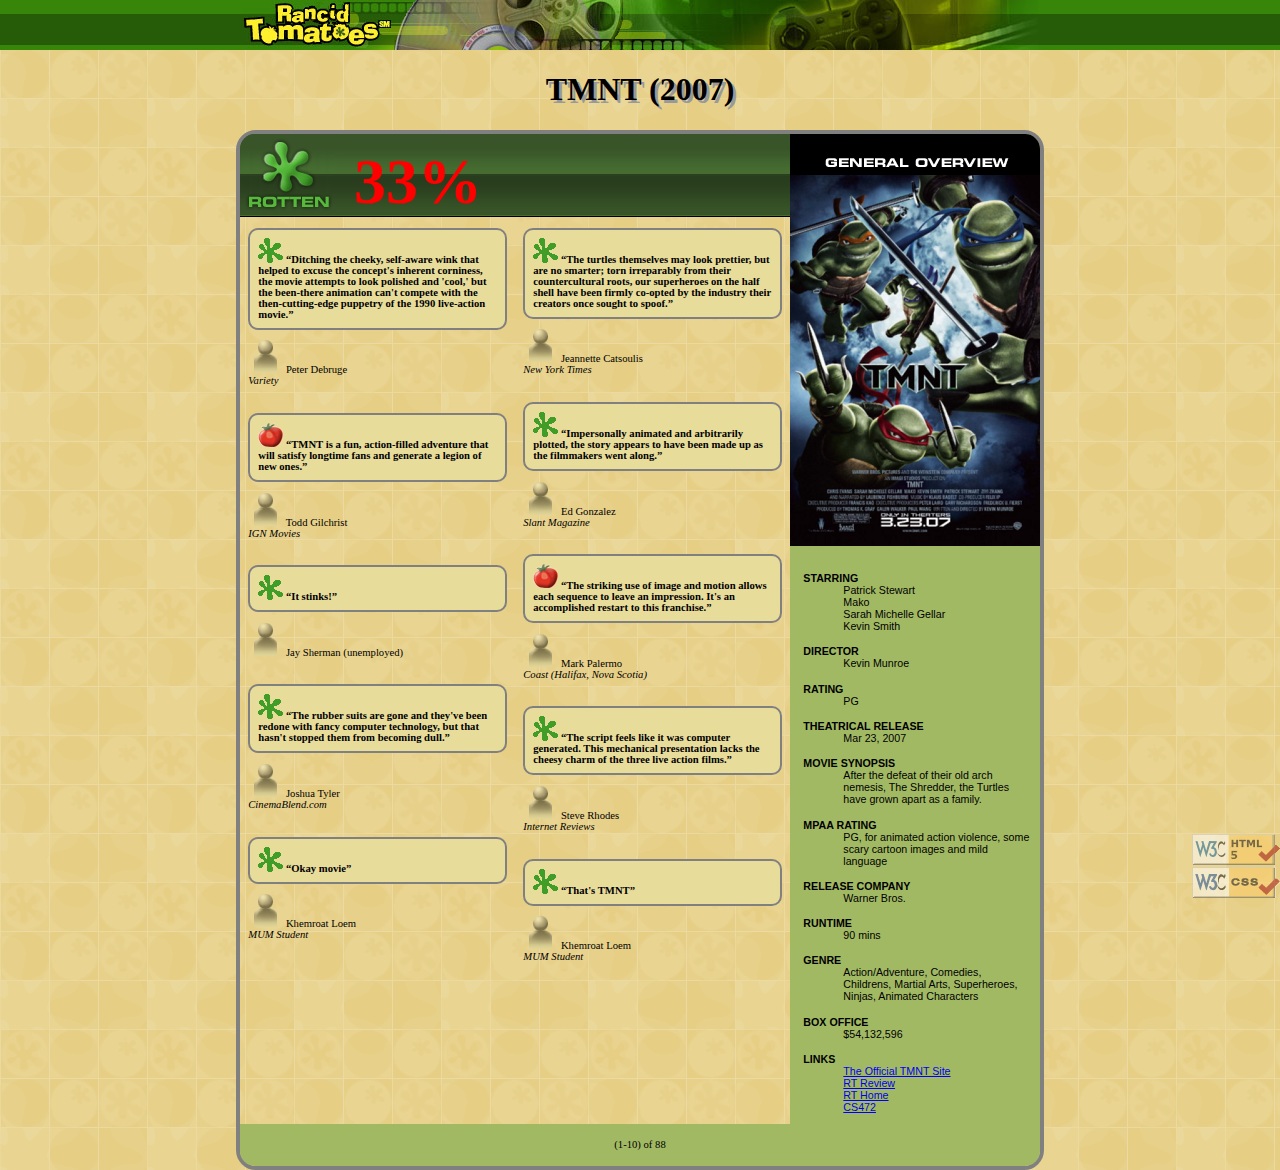
<file: hw2/tmnt.html>
<!DOCTYPE html>
<html>
	<head>
		<title>TMNT - Rancid Tomatoes</title>
		<meta http-equiv="Content-Type" content="text/html; charset=UTF-8">	
		<meta name="viewport" content="width=device-width, initial-scale=1.0">	
		<link href="./assets/css/movie.css" type="text/css" rel="stylesheet">
	</head>

	<body>		
		<div id="banner">
			<img src="./images/banner.png" alt="Rancid Tomatoes">
		</div>
		<h1>TMNT (2007)</h1>
		<div id="content">
			<div id="content-right">
				<div class="overview-img">
					<img src="./images/overview.png" alt="general overview">
				</div>

				<dl>
					<dt>STARRING</dt>
					<dd>Patrick Stewart <br> Mako <br> Sarah Michelle Gellar <br> Kevin Smith</dd>

					<dt>DIRECTOR</dt>
					<dd>Kevin Munroe</dd>

					<dt>RATING</dt>
					<dd>PG</dd>

					<dt>THEATRICAL RELEASE</dt>
					<dd>Mar 23, 2007</dd>

					<dt>MOVIE SYNOPSIS</dt>
					<dd>After the defeat of their old arch nemesis, The Shredder, the Turtles have grown apart as a family.</dd>

					<dt>MPAA RATING</dt>
					<dd>PG, for animated action violence, some scary cartoon images and mild language</dd>

					<dt>RELEASE COMPANY</dt>
					<dd>Warner Bros.</dd>

					<dt>RUNTIME</dt>
					<dd>90 mins</dd>

					<dt>GENRE</dt>
					<dd>Action/Adventure, Comedies, Childrens, Martial Arts, Superheroes, Ninjas, Animated Characters</dd>

					<dt>BOX OFFICE</dt>
					<dd>$54,132,596</dd>

					<dt>LINKS</dt>
					<dd>
						<ul>
							<li><a href="http://www.ninjaturtles.com/">The Official TMNT Site</a></li>
							<li><a href="http://www.rottentomatoes.com/m/teenage_mutant_ninja_turtles/">RT Review</a></li>
							<li><a href="http://www.rottentomatoes.com/">RT Home</a></li>
							<li><a href="http://mumstudents.org/cs472/">CS472</a></li>
						</ul>
					</dd>
				</dl>
			</div>
			<div id="content-left">
				<div id="banner-left">
					<img src="./images/rottenbig.png" alt="Rotten">
					33%
				</div>
				<div id="section-left">
					<div class="container-review">
						<p class="reviews">
							<img src="./images/rotten.gif" alt="Rotten">
							<q>Ditching the cheeky, self-aware wink that helped to excuse the concept's inherent corniness, the movie attempts to look polished and 'cool,' but the been-there animation can't compete with the then-cutting-edge puppetry of the 1990 live-action movie.</q>
						</p>
						<p class="review-person">
							<img src="./images/critic.gif" alt="Critic">
							Peter Debruge <br>
							<span class="cls-italic">Variety</span>
						</p>
					</div>
					<div class="container-review">
					<p class="reviews">
						<img src="./images/fresh.gif" alt="Fresh">
						<q>TMNT is a fun, action-filled adventure that will satisfy longtime fans and generate a legion of new ones.</q>
					</p>
					<p class="review-person">
						<img src="./images/critic.gif" alt="Critic">
						Todd Gilchrist <br>
						<span class="cls-italic">IGN Movies</span>
					</p>
					</div>
					<div class="container-review">
					<p class="reviews">
						<img src="./images/rotten.gif" alt="Rotten">
						<q>It stinks!</q>
					</p>
					<p class="review-person">
						<img src="./images/critic.gif" alt="Critic">
						Jay Sherman (unemployed)
					</p>
					</div>
					<div class="container-review">
					<p class="reviews">
						<img src="./images/rotten.gif" alt="Rotten">
						<q>The rubber suits are gone and they've been redone with fancy computer technology, but that hasn't stopped them from becoming dull.</q>
					</p>
					<p class="review-person">
						<img src="./images/critic.gif" alt="Critic">
						Joshua Tyler <br>
						<span class="cls-italic">CinemaBlend.com</span>
					</p>
					</div>
					<div class="container-review">
					<p class="reviews">
						<img src="./images/rotten.gif" alt="Rotten">
						<q>Okay movie</q>
					</p>
					<p class="review-person">
						<img src="./images/critic.gif" alt="Critic">
						Khemroat Loem <br>
						<span class="cls-italic">MUM Student</span>
					</p>
					</div>
				</div>
				<div id="section-right">
					<div class="container-review">
					<p class="reviews">
						<img src="./images/rotten.gif" alt="Rotten">
						<q>The turtles themselves may look prettier, but are no smarter; torn irreparably from their countercultural roots, our superheroes on the half shell have been firmly co-opted by the industry their creators once sought to spoof.</q>
					</p>
					<p class="review-person">
						<img src="./images/critic.gif" alt="Critic">
						Jeannette Catsoulis <br>
						<span class="cls-italic">New York Times</span>
					</p>
					</div>
					<div class="container-review">
					<p class="reviews">
						<img src="./images/rotten.gif" alt="Rotten">
						<q>Impersonally animated and arbitrarily plotted, the story appears to have been made up as the filmmakers went along.</q>
					</p>
					<p class="review-person">
						<img src="./images/critic.gif" alt="Critic">
						Ed Gonzalez <br>
						<span class="cls-italic">Slant Magazine</span>
					</p>
					</div>
					<div class="container-review">
					<p class="reviews">
						<img src="./images/fresh.gif" alt="Fresh">
						<q>The striking use of image and motion allows each sequence to leave an impression. It's an accomplished restart to this franchise.</q>
					</p>
					<p class="review-person">
						<img src="./images/critic.gif" alt="Critic">
						Mark Palermo <br>
						<span class="cls-italic">Coast (Halifax, Nova Scotia)</span>
					</p>
					</div>
					<div class="container-review">
					<p class="reviews">
						<img src="./images/rotten.gif" alt="Rotten">
						<q>The script feels like it was computer generated. This mechanical presentation lacks the cheesy charm of the three live action films.</q>
					</p>
					<p class="review-person">
						<img src="./images/critic.gif" alt="Critic">
						Steve Rhodes <br>
						<span class="cls-italic">Internet Reviews</span>
					</p>
					</div>
					<div class="container-review">
					<p class="reviews">
						<img src="./images/rotten.gif" alt="Rotten">
						<q>That's TMNT</q>
					</p>
					<p class="review-person">
						<img src="./images/critic.gif" alt="Critic">
						Khemroat Loem <br>
						<span class="cls-italic">MUM Student</span>
					</p>
					</div>
				</div>
			</div>

			<div id="bottom-page">
				<p>(1-10) of 88</p>
			</div>
			<div id="validation-tool">
				<a href="http://validator.w3.org/check/referer"><img src="./images/w3c-html.png" alt="Valid HTML5"></a> <br>
				<a href="http://jigsaw.w3.org/css-validator/check/referer"><img src="./images/w3c-css.png" alt="Valid CSS"></a>
			</div>
		</div>
	</body>
</html>
</file>
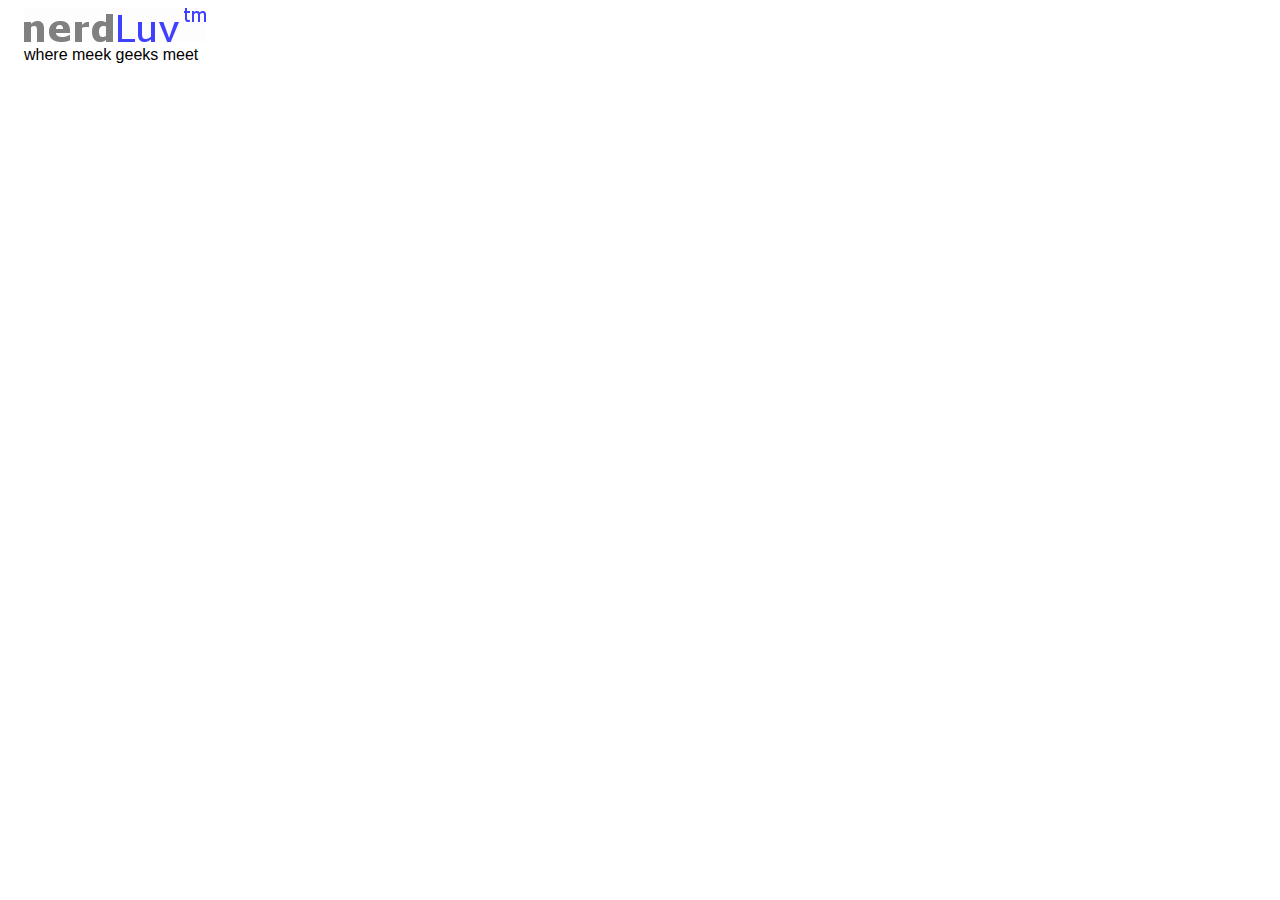
<file: hw4/top.html>
<!DOCTYPE html>
<html>
	<!-- CSE 190 M Homework 4 (NerdLuv) -->
	<!-- shared page top HTML -->

	<head>
		<title>NerdLuv</title>

		<meta charset="utf-8" />

		<!-- instructor-provided CSS and JavaScript links; do not modify -->
		<link href="images/heart.gif" type="image/gif" rel="shortcut icon" />
		<link href="assets/css/nerdluv.css" type="text/css" rel="stylesheet" />

		<script src="https://ajax.googleapis.com/ajax/libs/jquery/1.7.2/jquery.min.js" type="text/javascript"></script>
		<script src="assets/js/provided.js" type="text/javascript"></script>
	</head>

	<body>
		<header>
			<img src="images/nerdluv.png" alt="banner logo" /> <br />
			where meek geeks meet
		</header>

		<!-- your HTML output follows -->
</file>
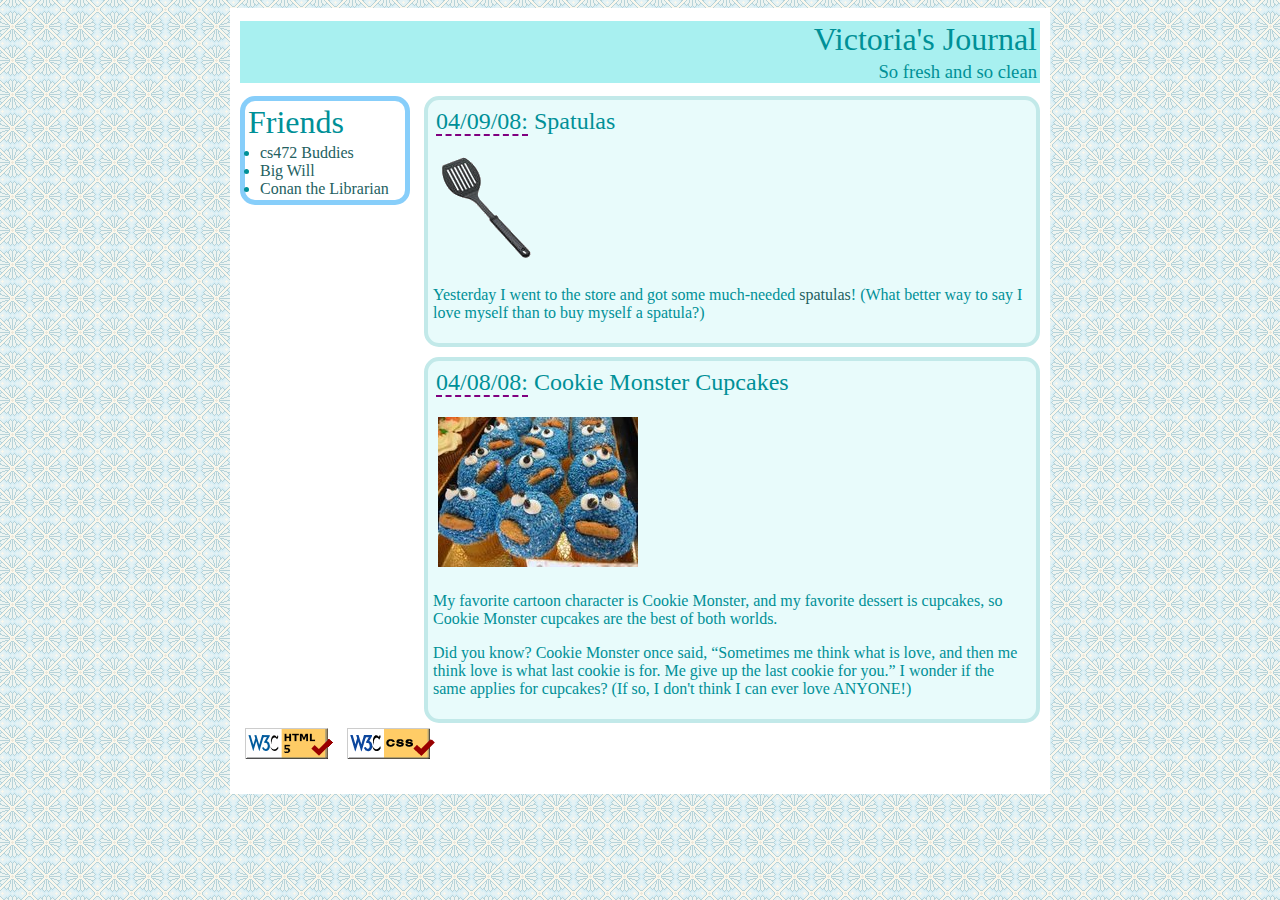
<file: lab02/journal.html>
<!DOCTYPE html PUBLIC "-//W3C//DTD XHTML 1.1//EN" "http://www.w3.org/TR/xhtml11/DTD/xhtml11.dtd">

<html xmlns="http://www.w3.org/1999/xhtml">
	<head
	><meta http-equiv="Content-Type" content="text/html; charset=UTF-8">
	<title>V's Journal</title>	
	
	<!-- This links to a stylesheet that gives basic formatting to your page;
	     you do not need to modify this. -->
	<link rel="stylesheet" type="text/css" href="./assets/css/basic.css" title="style">
	
	<!-- This is linking to your stylesheet, layout.css -->
	<link rel="stylesheet" type="text/css" href="./assets/css/layout.css" title="style">
	</head>

	<body>
		<div id = "container">		
		<div id="title">
			<div id="header">
				<h1>Victoria's Journal</h1>
				<h2>So fresh and so clean</h2>
			</div>
		</div>		
		<div id="content">			
			<div id="content-right">
				<div class="sub-content">
				<h2><span class="border-date">04/09/08:</span> Spatulas</h2>

				<p>
					<img src="./images/spatula.gif" alt="Much-needed spatula">
				</p>

				<p>
					Yesterday I went to the store and got some much-needed <a href="http://www.youtube.com/watch?v=2XbCWmY0eqY">spatulas</a>! (What better way to say I love myself than to buy myself a spatula?)
				</p>
				</div>

				<div class="sub-content">
				<h2><span class="border-date">04/08/08:</span> Cookie Monster Cupcakes</h2>
				<p>
					<img src="./images/cookiemonster.jpg" alt="Cookie Monster: in cupcake form!">
				</p>

				<p>
					My favorite cartoon character is Cookie Monster, and my favorite dessert is cupcakes, so Cookie Monster cupcakes are the best of both worlds.
				</p>
				
				<p>
					Did you know? Cookie Monster once said, <q>Sometimes me think what is love, and then me think love is what last cookie is for. Me give up the last cookie for you.</q> I wonder if the same applies for cupcakes? (If so, I don't think I can ever love ANYONE!)
				</p>
				</div>
			</div>

			<div id="content-left">
				<h1>Friends</h1>
				<ul>
					<li><a href="http://mumstudents.org/cs472">cs472 Buddies</a></li>
					<li><a href="http://willsmith.net">Big Will</a></li>
					<li><a href="https://www.youtube.com/watch?v=CUxH_rWSI1k">Conan the Librarian</a></li>
				</ul>
			</div>
			<p class ="foot-bar">
				<a href="http://validator.w3.org/check/referer"><img src="./images/w3c-html.png" alt="Valid HTML5"></a>
				<a href="http://jigsaw.w3.org/css-validator/check/referer"><img src="./images/w3c-css.png" alt="Valid CSS"></a>		
			</p>
			</div>	
		</div>
	</body>
</html>
</file>
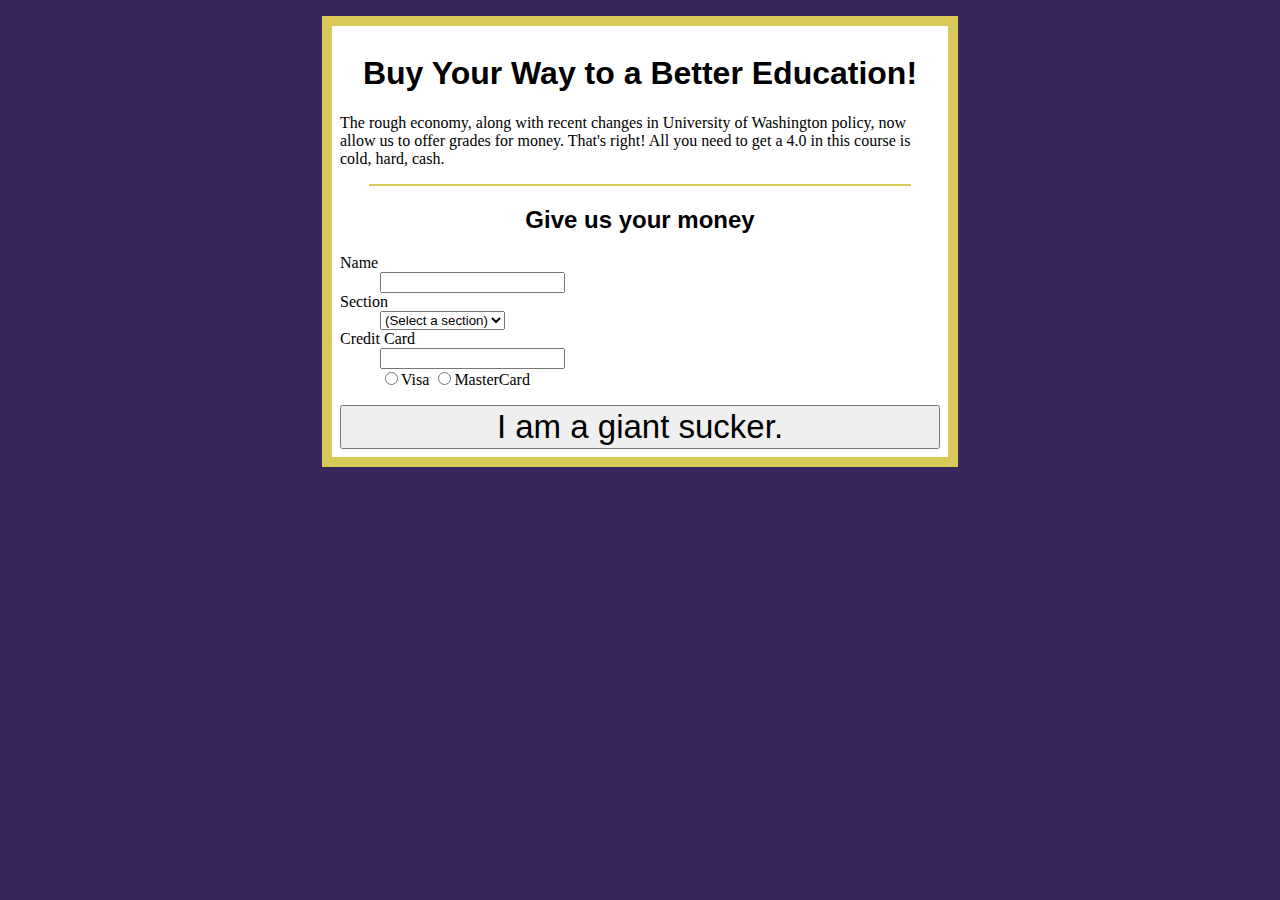
<file: lab04/buyagrade.html>
<!DOCTYPE html>
<html>
	<head>
		<title>Buy Your Way to a Better Education!</title>
		<link href="./assets/css/buyagrade.css" type="text/css" rel="stylesheet" />
	</head>
	
	<body>
		<h1>Buy Your Way to a Better Education!</h1>

		<p>
			The rough economy, along with recent changes in University of Washington policy, now allow us to offer grades for money.  That's right!  All you need to get a 4.0 in this course is cold, hard, cash.
		</p>
		
		<hr />
		
		<h2>Give us your money</h2>
		<form id="frmbuygrade" action="./sucker.php" method="post">
		<dl>
			<dt>Name</dt>
			<dd>
				<input type="text" name="name"/>
			</dd>
			
			<dt>Section</dt>
			<dd>
				<select name="section">
					<option>(Select a section)</option>
					<option>MA</option>
					<option>MB</option>
					<option>MC</option>
					<option>MD</option>
					<option>ME</option>
					<option>MF</option>
					<option>MG</option>
					<option>MH</option>
				</select>
			</dd>
			
			<dt>Credit Card</dt>
			<dd>
				<input type="text" name="creditnumber">
				<br />
				<input type ="radio" name="credittype" value="visa" />Visa
				<input type ="radio" name="credittype" value="mastercard" />MasterCard
			</dd>
		</dl>
		
		<div class ="panel-cls">
			<button type="submit" >I am a giant sucker. </button>
		</div>
	</form>
	</body>
</html>
</file>
<file: hw2/assets/css/movie.css>
/*
Author: kloem
Email: khemroat@gmail.com
*/

body{    
    background-image: url('../../images/background.png');
    font-family: "Verdana", Tahoma, "sans-serif";
    font-size: 8pt;
    margin: 0;
    padding: 0; 
}

#banner{
    display: block;
    text-align: center; 
    background-image: url('../../images/bannerbg.png');
    height: 50px;
    width: 100%;
}

h1{
    text-align: center;
    font-size: 24pt;
    font-weight: bold;
    font-family: Tahoma, Verdana, "san-serif";
    text-shadow: 3px 3px #999999;
}

#content{    
    width: 800px;
    margin: 0 auto;
    border: 4px gray solid;
    border-radius: 20px;
}

#content-right{
    float:right;
    width: 250px;
    background-color:#A2B964
}

#content-right, .overview-img img{
    border-radius: 0 15px 0 0;
}

#content-left{    
    float: left;
    width: 550px;
}

#banner-left{
    background-image: url('../../images/rbg.png');
    height: 83px;
    width: 100%;
    font-size: 48pt;
    color: red;
    font-weight: bold;
    border-radius: 15px 0 0 0;
}

#banner-left img{
    vertical-align: sub;
    border-radius: 15px 0 0 0;
}

#container-review {
    font-size:11px; 
}

#section-left{
    float: left;
}

#section-right{
    float: right;
}

#section-left, #section-right{
    margin-left: 1.5%;
    margin-right: 1.5%;
    width: 47%;
}

.reviews{
    font-size: 8pt;
    font-weight: bold;
    background-color: #E8DC9B;
    border: 2px gray solid;
    border-radius: 10px;
    padding: 8px;
    overflow: hidden;
}

p.review img{
    float: left;
    margin-right: 5px;    
}

.container-review{
    margin-bottom: 20pt;
}

.cls-italic {
    font-style: italic;
}

ul li{
    list-style: none;
}

#content-right   dl{
    padding: 0 10px 0 10pt;
}

#content-right dl dt{
    font-weight: bold;
    padding-top: 10pt;
}

#content-right dt, #content-right dd{
    font-size: 8pt;
    font-family: Arial, "sans-serif";
}

#content-right dd ul{
    padding: 0;
}

#bottom-page{    
    clear: both;    
    text-align: center;
    padding: 5px;
    background-color:#A2B964; 
    border-radius: 0 0 15px 15px;
}

div#validation-tool{
    float: right;
    position: fixed;
    bottom: 0;
    right: 0;
    opacity: 0.5;
}
</file>
<file: hw4/assets/css/nerdluv.css>
/*
CSE 190 M, Homework 4: NerdLuv
You should link to this provided stylesheet from all of your pages.
You should not need to modify this file.  Your pages should work with it as-is.
*/

* {
	font-size: 12pt;
	font-family: "Verdana", "Geneva", sans-serif;
}

a {
	color: #F44;
	text-decoration: none;
}

a:hover {
	background-color: #FFA;
}

a img {
	border: none;
}

body {
	background-color: white;
	padding-left: 1em;
}

body > div, form {
	overflow: hidden;
	width: 35em;
}

div {
	overflow: hidden;
}

/* form styles */
fieldset {
	background-color: #E0E0FF;
	border: 2px outset gray;
	border-radius: 10px;
}

/* the bold text labels to the left of each form field */
fieldset strong,
ul strong,
fieldset label.left,
fieldset .column {
	float: left;
	width: 11em;
}

h1 {
	margin-top: 0em;
}

header {
	margin-bottom: 2em;
}

input[type="submit"] {
	background-color: #FAA;
	font-size: 120%;
	font-weight: bold;
}

legend {
	background-color: white;
	border: 2px outset gray;
	padding: 0.2em;
}

.match {
	margin-bottom: 1em;
}

.match img {
	width: 150px;
	float: left;
	margin-right: 10px;
	margin-bottom: 3em;
}

.match p {
	background-color: #E0E0FF;
	clear: left;
}

.match ul {
	padding-left: 160px;
}

ul {
	list-style-type: none;
	padding-left: 0em;
}

ul li a img {
	vertical-align: middle;
}

footer {
	font-size: x-small;
	clear: both;
}

/*
css for form singup 
*/
label{
	font-weight: bold;
	margin: 10px 0px;

	/*position: absolute;*/
	width: 40px;
  	left: 0px;  
}

span.ptype {
	width: 6em;
}
</file>
<file: lab02/assets/css/basic.css>
/* CSE 190 M, Spring 2008, Lab 2, Journal
   A starter CSS file that gives basic styles to various elements
   for aesthetic purposes. 
   
   NOTE: This file does NOT need changing for the lab.
*/

a {
	color: #245F5F;
	text-decoration: none;
}

a:hover {
	text-decoration: underline;
}

blockquote {
	font-style: italic;
}

body {
	font-family: "Georgia";
	color: #009097;
}


h1, h2 {
	font-weight: normal;
	font-family: "Century Gothic";
	margin: 3px;
	padding: 0px;
}

img {
	border-style: none;
	padding: 5px;
}

ul {
	padding-left: 10px;
	margin: 2px 10px 2px 5px;
}
</file>
<file: lab02/assets/css/layout.css>
body{	
	background-image: url('../../images/background.gif');
    background-repeat: repeat;
    background-position: center center;
    background-attachment: fixed;
}

#container {
	background-color: white;
	border: 10px solid white;
	width: 800px;
	margin: 0px auto;
}

#title{
	background-color: #A8F0F0;
	width: 100%;
}

#header{
	text-align: right;
}

#header h2{
	font-size: 14pt;
}

.sub-content{		
	background-color: #E8FBFB;
	border-radius: 15px;
	border: 4px solid #C2E9E9;		
	padding: 5px;
	margin-top: 10px;
}

#content span.border-date{
	border-bottom: 2px dashed purple;
}

 div#content-left{    
    float: left;
    width: 20%;
	border: 5px solid lightskyblue;
	border-radius: 15px;
	margin-top: 10px;
}

div#content-right{    
    float: right;
    width: 77%;
}

.foot-bar{
	clear: both;
}
</file>
<file: lab04/assets/css/buyagrade.css>
html {
    background-color: #39275B;
}

body {
    width: 600px;
    margin: 1em auto;
    background-color: white;
    border: 10px #D8C858 solid;
    padding: 0.5em;
}

hr {
    width: 90%;
    border: 1px solid #D8C858;
}

h1, h2 {
    font-family: sans-serif;
    text-align: center;
}

input[type="submit"] {
    font-size: 2em;
    width: 100%;
}

div.panel-cls {
    text-align: center;
}

div.panel-cls button {    
    font-size: 33px;
    font-family: sans-serif;    
    width: 100%;
}
pre {
    text-align: left;
}
</file>
